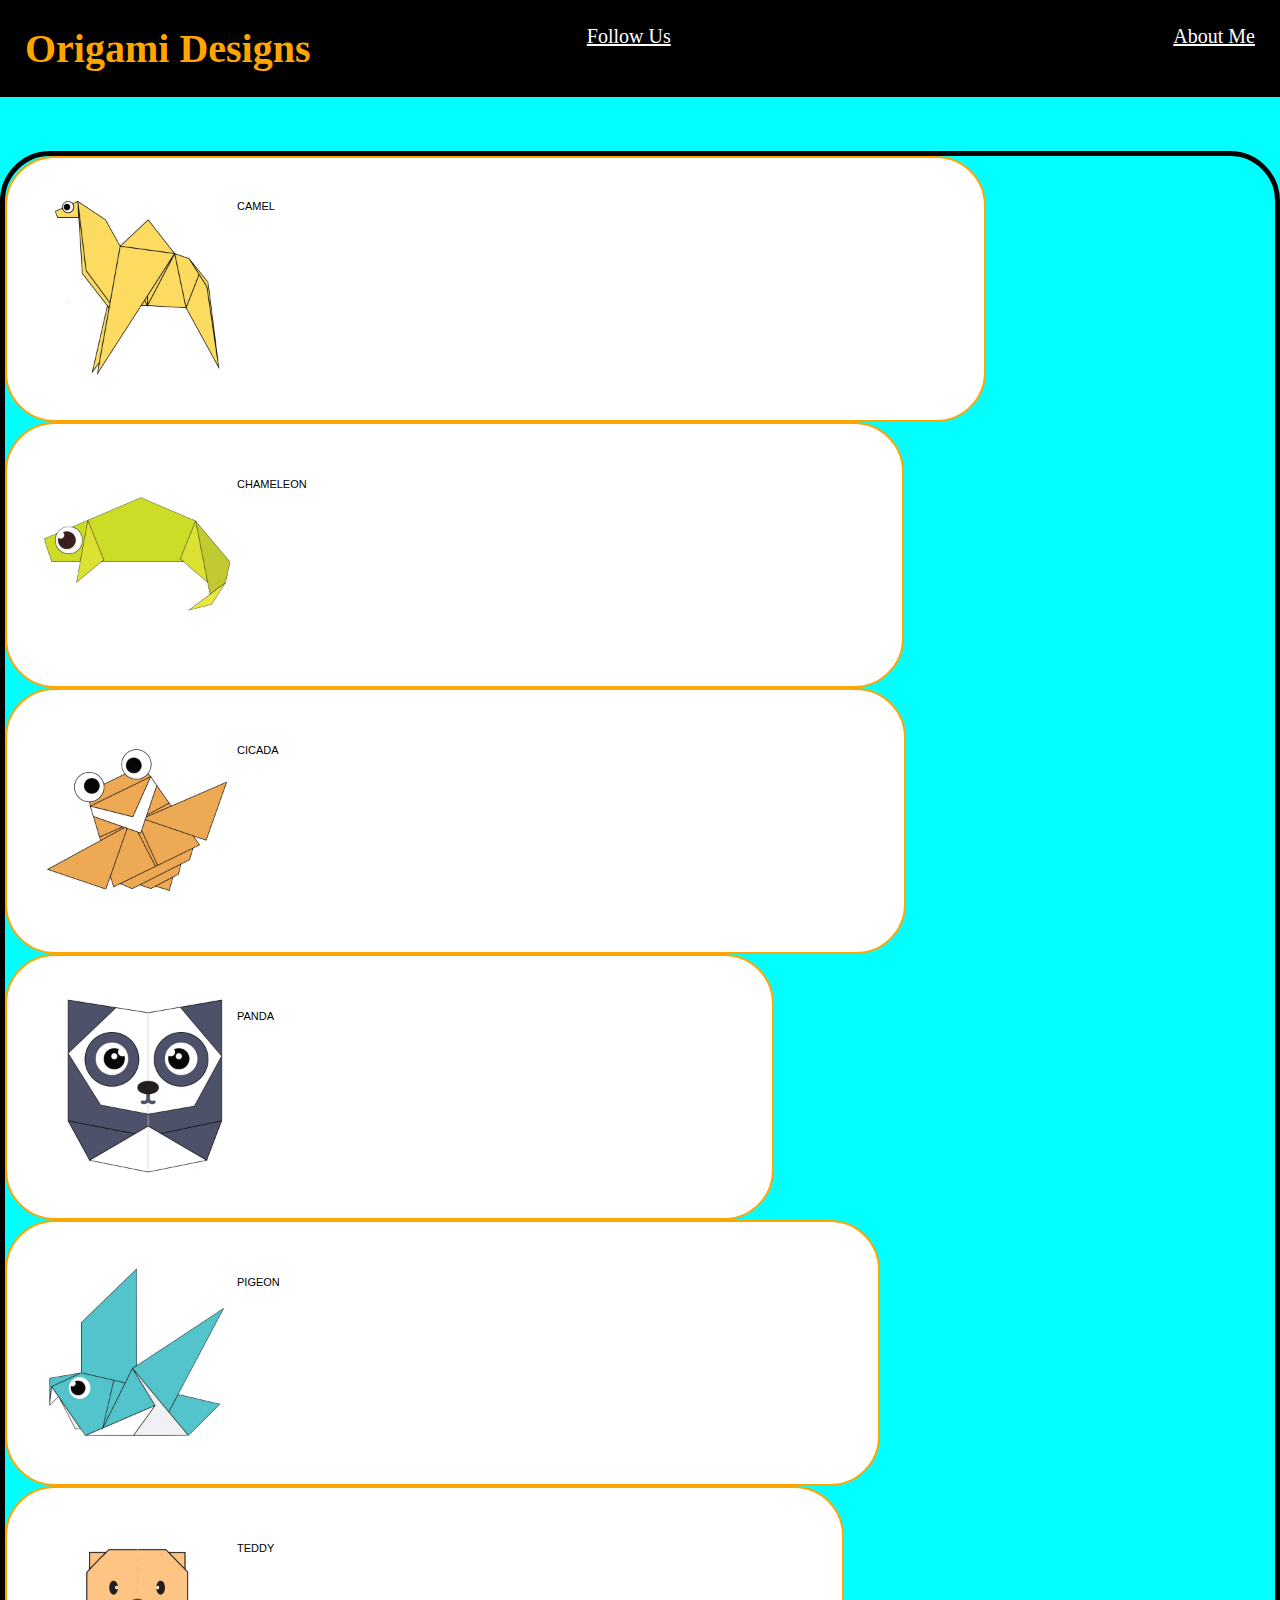
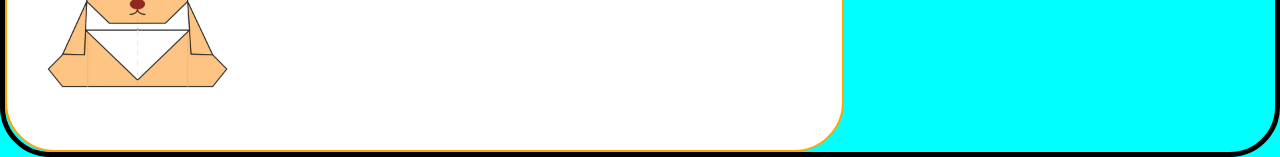
<file: index.html>
<!DOCTYPE html>

<html>

    <head>
        <title>
            Origami Designs
        </title>

        <link rel = "stylesheet"
              type = "text/css"
              href = "style.css"/>

    </head>

    <body BGCOLOR = "#00FFFF">
        <div class = "header">

            <div class = "menu">

               <div> <h1> Origami Designs </h1> </div>

               <div class = "link"> <a href = "followus.html"> Follow Us </a>  </div> 
               <br>
               <div class = "link">  <a href = "about.html"> About Me </a>  </div> 

            </div>

        </div>

        <br>
        <br>
        <br>
       
        <div class = "grid">
            <div class = "origamiDesign">
                <div class = "picture">
                   <a href = "http://origami.me/camel/"> <img src = "images/camel.png" width = 200 height = 200> </a>
                </div>
                <br>
                CAMEL
                <br>
                <ul>
                    <li> THERE ARE TWO TYPES OF CAMELS: ONE HUMPED OR "DROMEDARY" CAMELS AND TWO HUMPED BACTRIAN CAMELS </li>
                    <li> CAMELS HAVE THREE SETS OF EYELIDS AND TWO ROWS OF EYELASHES TO KEEP SAND OUT OF THEIR EYES </li>
                    <li> CAMELS HAVE THICK LIPS WHICH LET THEM FORAGE FOR THORNY PLANTS OTHER ANIMALS CAN'T EAT</li>
                </ul>
            </div>

           

            <div class = "origamiDesign">
                <div class = "picture">
                    <a href = "http://origami.me/chameleon/"> <img src = "images/chameleon.png" width = 200 height = 200> </a>
                </div>
                <br>
                <br>
                CHAMELEON
                <ul>
                    <li>THEIR FEET WORK LIKE SALAD TONGS</li>
            
                    <li>ALMOST HALF OF ALL KNOWN SPECIES LIVE IN MADAGASCAR</li>
            
                    <li>CHAMELEONS VARY WILDLY IN TERMS OF SIZE</li>
            
                    <li>THEY MAINLY CHANGE COLOR IN ORDER TO COMMUNICATE OR REGULATE BODY TEMPERATURE</li>
        
                    <li>SKIN CRYSTALS ENABLE THEM TO CHANGE COLOR AT WILL</li>
        
                    <li>UNLIKE MANY LIZARDS, CHAMELEONS CAN'T REGROW THEIR TAILS</li>
                </ul>
            </div>

           

            <div class = "origamiDesign">
                <div class = "picture">
                    <a href = "http://origami.me/cicada/"> <img src = "images/cicada.png" width = 200 height = 200> </a>
                </div>
                <br>
                <br>
                CICADA
                <ul>
                    <li>THERE ARE AROUND 3,000 CICADA SPECIES</li>
            
                    <li>THEY VARY IN SIZE FROM 0.75 TO 2.25 INCHES</li>
            
                    <li>CICADAS CAN BE BLACK, BROWN OR GREEN AND CAN HAVE RED, WHITE OR BLUE EYES</li>
            
                    <li>THEIR WINGS ARE TRANSPARENTAND CAN SEEM RAINBOW-HUED WHEN HELD UP TO A LIGHT SOURCE</li>
        
                </ul>

            </div>

            
            <div class = "origamiDesign">
                <div class = "picture">
                    <a href = "http://origami.me/panda/"> <img src = "images/panda.png" width = 200 height = 200> </a>
                </div>
                <br>
                <br>
                PANDA
                <ul>
                    <li>THEY HAVE GREAT CAMOUFLAGE FOR THEIR ENVIROMENT</li>
            
                    <li>THEIR EYES ARE DIFFERENT TO NORMAL BEARS</li>
            
                    <li>THEY SPEND A LOT OF THEIR DAY EATING. BAMBOO IS CRITICAL TO THEIR DIET</li>
        
                </ul>
            </div>

          

            <div class = "origamiDesign">
                <div class = "picture">
                    <a href = "http://origami.me/pigeon/"> <img src = "images/pigeon.png" width = 200 height = 200> </a>
                </div>
                <br>
                <br>
                PIGEON
                <ul>
                    <li>PIGEONS ARE INCREDIBLY COMPLEX AND INTELLIGENT ANIMALS</li>
            
                    <li>PIGEONS ARE RENOWNED FOR THEIR OUTSTANDING NAVIGATIONAL ABILITIES</li>
            
                    <li>PIGEONS ARE HIGHLY SOCIABLE ANIMALS</li>
            
                    <li>PIGEONS MATE FOR LIFE, AND TEND TO RAISE TWO CHICKS AT THE SAME TIME</li>

                    <li>BOTH FEMALE AND MALE PIGEONS SHARE RESPONSIBILITYOF CARING FOR AND RAISING YOUNG</li>
        
                </ul>
            </div>

          

            <div class = "origamiDesign">
                <div class = "picture">
                    <a href = "http://origami.me/teddy/"> <img src = "images/teddy.png" width = 200 height = 200> </a>
                </div>
                <br>
                <br>
                TEDDY
                <ul>
                    <li>THE FIRST TOY STUFFED BEAR WAS CREATED BY GERMAN TOYMAKER MARGARETE STEIFF</li>
            
                <li>SHE CREATED A SOFT PLUSH WITH MOVABLE ARMS AND LEGS AND A FRIENDLY FACE</li>
            
                    <li>THE FIRST USE OF THE TERM "TEDDY BEAR" WAS IN 1906</li>
        
                </ul>
            </div>
        </div>

    </body>


</html>
</file>
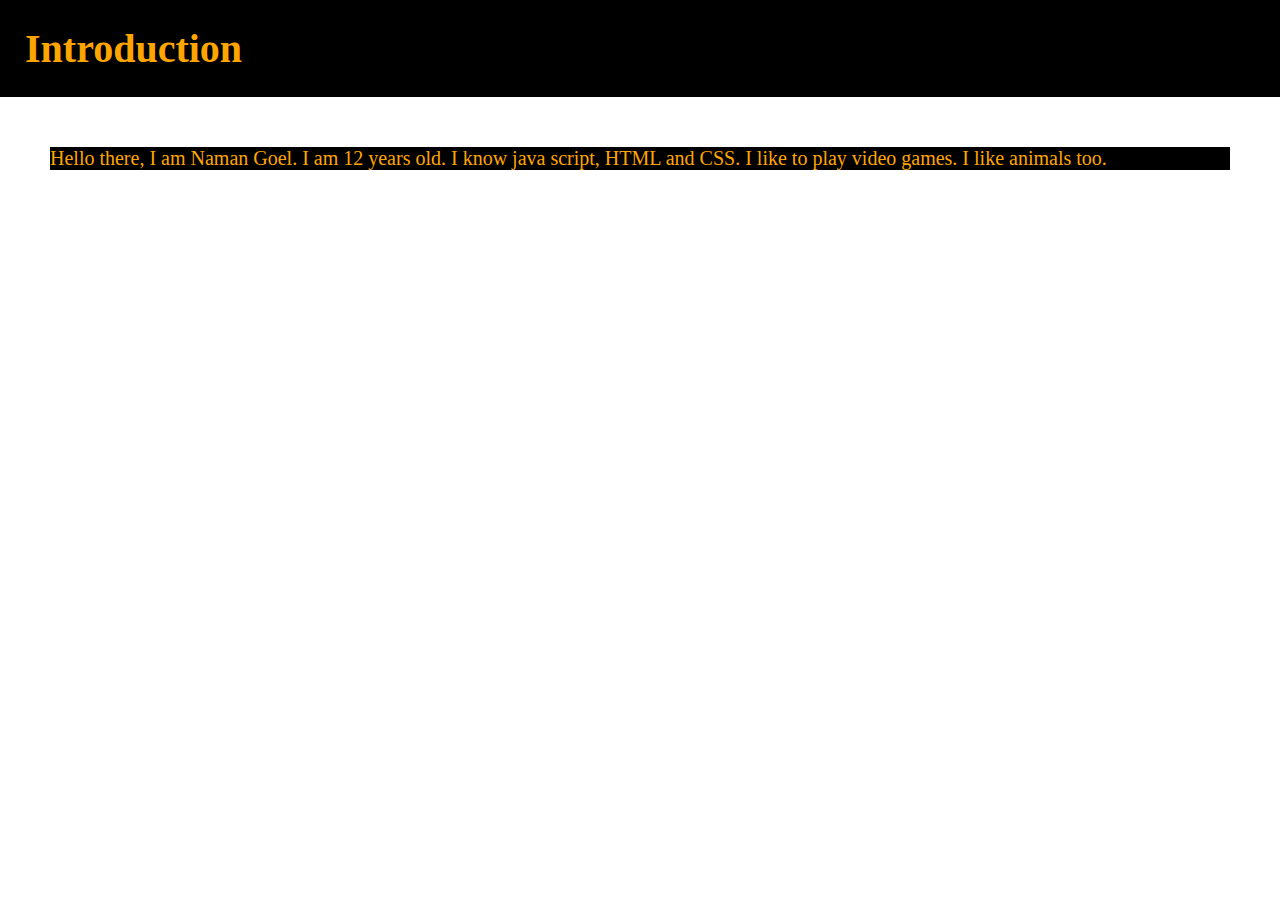
<file: about.html>
<!DOCTYPE html>
<html>
    <head>
        <title>
            Introduction
        </title>

        <link rel = "stylesheet"
              type = "text/css"
              href = "style.css"
    </head>

    <body>
        <div class = "menu">
            <h1>Introduction</h1>
        </div>

        <div class = "mainIntro">
            Hello there, I am Naman Goel. I am 12 years old. I know java script, HTML and CSS. I like to play video games. I like animals too.
        </div>
    </body>
</html>
</file>
<file: style.css>
h1{
    color: #FFA500; 
    margin: 25px;
}

.menu{
    background-color:#000000;
    justify-content: space-between;
    display:flex;
    font-size: 20px;
    font-family: algerian;
    font-weight: 400;
    color:#FFFFFF;
}

.origamiDesign{
    display:flex;
    justify-content: space-evenly;
    font-family: sans-serif;
    padding: 30px;
    margin: 25;
    background-color: #FFFFFF;
    font-size: 11px;
    border: 2px solid #FFA500;
    border-radius: 50px;
}

.picture{
    margin: 25;
    
}

.grid{
    display:flex;
    flex-wrap:wrap;
    font-family: sans-serif;
    border: 5px solid #000000;
    border-radius: 50px;
}

body{
    margin: 0px;
}

.mainIntro{
    font-size: 20px;
    margin: 50px;
    color: #FFA500;
    background-color: #000000;
    display:flex;
    flex-wrap: wrap;
}

a:link{
    color: #FFFFFF;
}

a:visited{
    color:#FFFFFF;
}

.origamiDesign:hover{
    transform: scale(1.1);
}

.origamiDesign ul{
    opacity: 0;
}

.origamiDesign:hover ul{
    opacity: 1;
}

.link{
    margin: 25px;
}
</file>
